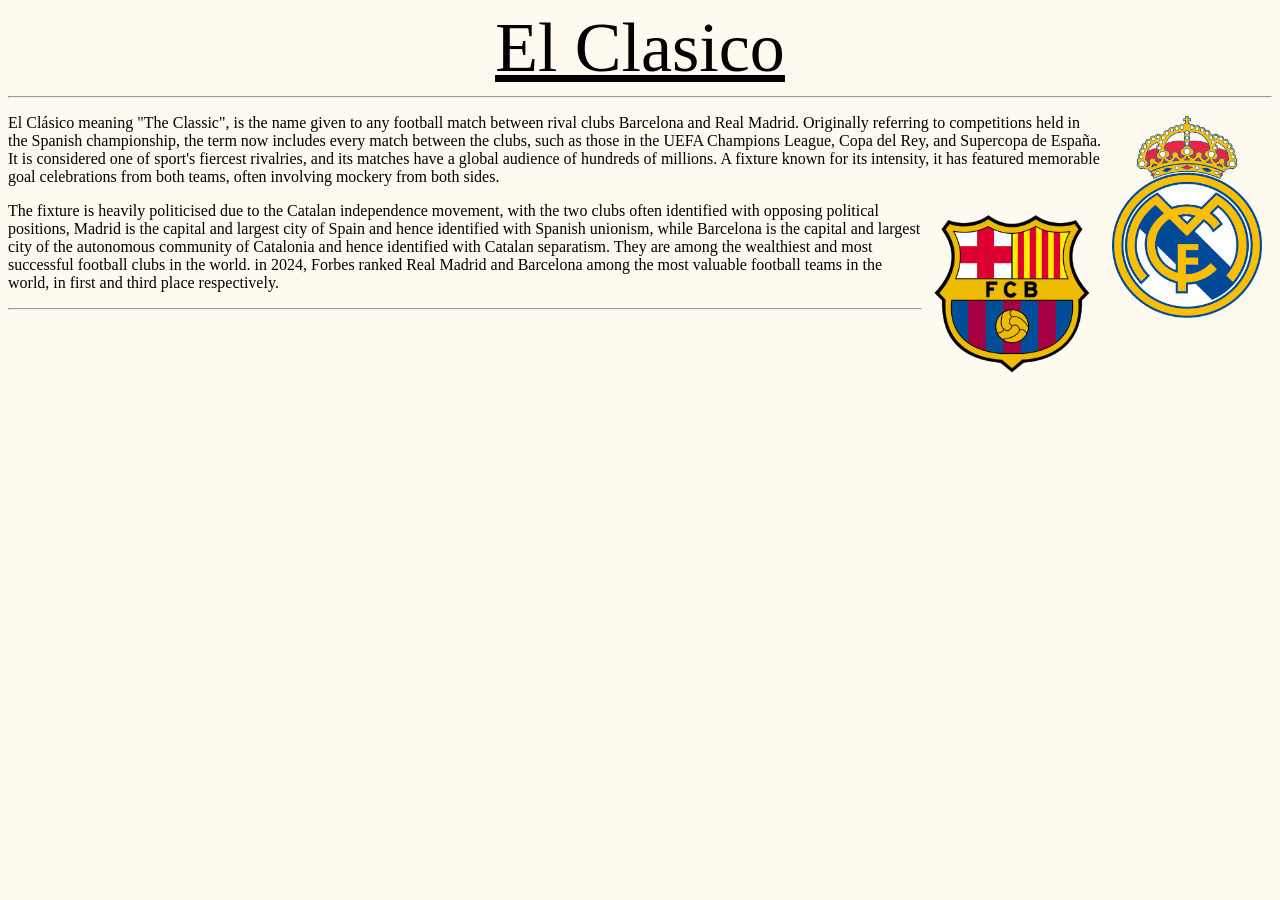
<file: index.html>
<!DOCTYPE html>
<html lang="en">
<head>
    <meta charset="UTF-8">
    <meta name="viewport" content="width=device-width, initial-scale=1.0">
    <title>El Clasico</title>
    <link rel="stylesheet" href="el.clasico.css">
    <link rel="icon" href="/Images/Ball.png">
</head>
<body>

   <a href="https://en.wikipedia.org/wiki/El_Cl%C3%A1sico">
    <header style="text-align: center; font-size: 70px;">El Clasico</header>
   </a>
    
    <hr>

    <a href="https://en.wikipedia.org/wiki/Real_Madrid_CF" target="_blank">
    <img id="RealMadrid" src="Real_Madrid_CF.svg.webp" width="150">
    </a>
    <p>El Clásico meaning "The Classic", is the name given to any football match between rival clubs Barcelona and Real Madrid. Originally referring to competitions held in the Spanish championship, the term now includes every match between the clubs, such as those in the UEFA Champions League, Copa del Rey, and Supercopa de España. It is considered one of sport's fiercest rivalries, and its matches have a global audience of hundreds of millions. A fixture known for its intensity, it has featured memorable goal celebrations from both teams, often involving mockery from both sides.&nbsp;</p><a target="_blank" href="//en.wikipedia.org/wiki/FC_Barcelona"><img id="Barcelona" src="FC_Barcelona_(crest).svg.webp" width="160"></a><p>The fixture is heavily politicised due to the Catalan independence movement, with the two clubs often identified with opposing political positions, Madrid is the capital and largest city of Spain and hence identified with Spanish unionism, while Barcelona is the capital and largest city of the autonomous community of Catalonia and hence identified with Catalan separatism. They are among the wealthiest and most successful football clubs in the world. in 2024, Forbes ranked Real Madrid and Barcelona among the most valuable football teams in the world, in first and third place respectively.</p>
   
    <hr>

</body>
</html>
</file>
<file: el.clasico.css>
#RealMadrid{
    float: right;
    margin: 10px;
    margin-bottom: 10px;
}

#Barcelona{
    float: right;
    margin: 10px;
}

body{
    background-color: floralwhite;
    color: black;
}

header{
    color: black;
    text-decoration: underline;
}
</file>
